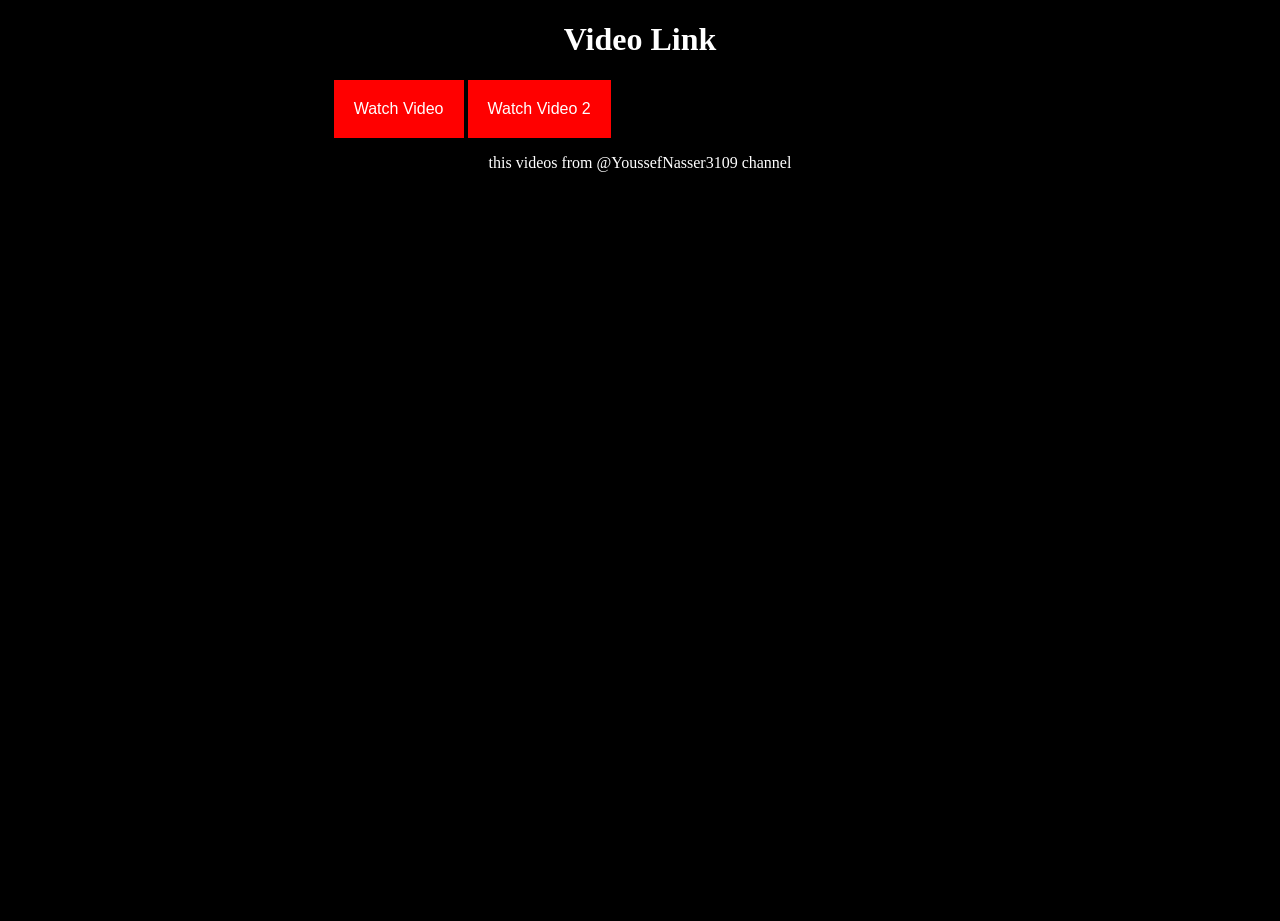
<file: index.html>
<!DOCTYPE html>
<html lang="en">
  <head>
    <meta charset="UTF-8" />
    <meta name="viewport" content="width=device-width, initial-scale=1.0" />
    <title>for ms.ICT</title>
    <link rel="icon" href="gumball and darwen.webp" type="image/webp" />
    <link rel="stylesheet" href="style.css" />
  </head>
  <body>
    <div class="link">
    <h1>Video Link</h1>
    </div>
    open the link in the end of the page to see the video
  <button class="button">
    <a href="https://youtu.be/ClswvBgEyfU">Watch Video</a>
  </button>
  <button class="button2">
      <a href="https://youtu.be/ehDFXdBRSDY">Watch Video 2</a>
  </button>
  <div class="link2">
       <p>this videos from @YoussefNasser3109 channel </p>
</div>
  </body>
</html>
</file>
<file: style.css>
* {
  box-sizing: border-box;
}

html,
body {
  margin: 0;
  width: 100%;
  height: 100%;
}

body {
  background: #dff3ff;
  overflow: hidden;
}

.viewport {
  width: 100vw;
  height: 100vh;
  display: flex;
  align-items: center;
  justify-content: center;
}

.viewport img {
  display: block;
  width: 100%;
  height: 100%;
  object-fit: cover;
  object-position: center;
  user-select: none;
  -webkit-user-drag: none;
}
.button {
  background: #007bff;
  color: #fff;
  border: none;
  padding: 20px 20px;
  font-size: 16px;
  cursor: pointer;
  background: red;
}
button a {
  color: #fff;
  text-decoration: none;
}
body {
  background: black;
}
.link h1 {
  color: white;
  text-align: center;
}
.button2 {
  background: #007bff;
  color: #fff;
  border: none;
  padding: 20px 20px;
  font-size: 16px;
  cursor: pointer;
  background: red;
}
.button2 a {
  color: #fff;
  text-decoration: none;
}
.link2 p {
  color: white;
  text-align: center;
}
</file>
<file: see.css>
* {
  box-sizing: border-box;
}

html,
body {
  margin: 0;
  width: 100%;
  height: 100%;
}

body {
  background: #dff3ff;
  overflow: hidden;
}

.viewport {
  width: 100vw;
  height: 100vh;
  display: flex;
  align-items: center;
  justify-content: center;
}

.viewport img {
  display: block;
  width: 100%;
  height: 100%;
  object-fit: cover;
  object-position: center;
  user-select: none;
  -webkit-user-drag: none;
}
.button {
  background: #007bff;
  color: #fff;
  border: none;
  padding: 20px 20px;
  font-size: 16px;
  cursor: pointer;
  background: red;
}
button a {
  color: #fff;
  text-decoration: none;
}
body {
  background: black;
}
.link h1 {
  color: white;
  text-align: center;
}
.button2 {
  background: #007bff;
  color: #fff;
  border: none;
  padding: 20px 20px;
  font-size: 16px;
  cursor: pointer;
  background: red;
}
.button2 a {
  color: #fff;
  text-decoration: none;
}
.link2 p {
  color: white;
  text-align: center;
}
</file>
